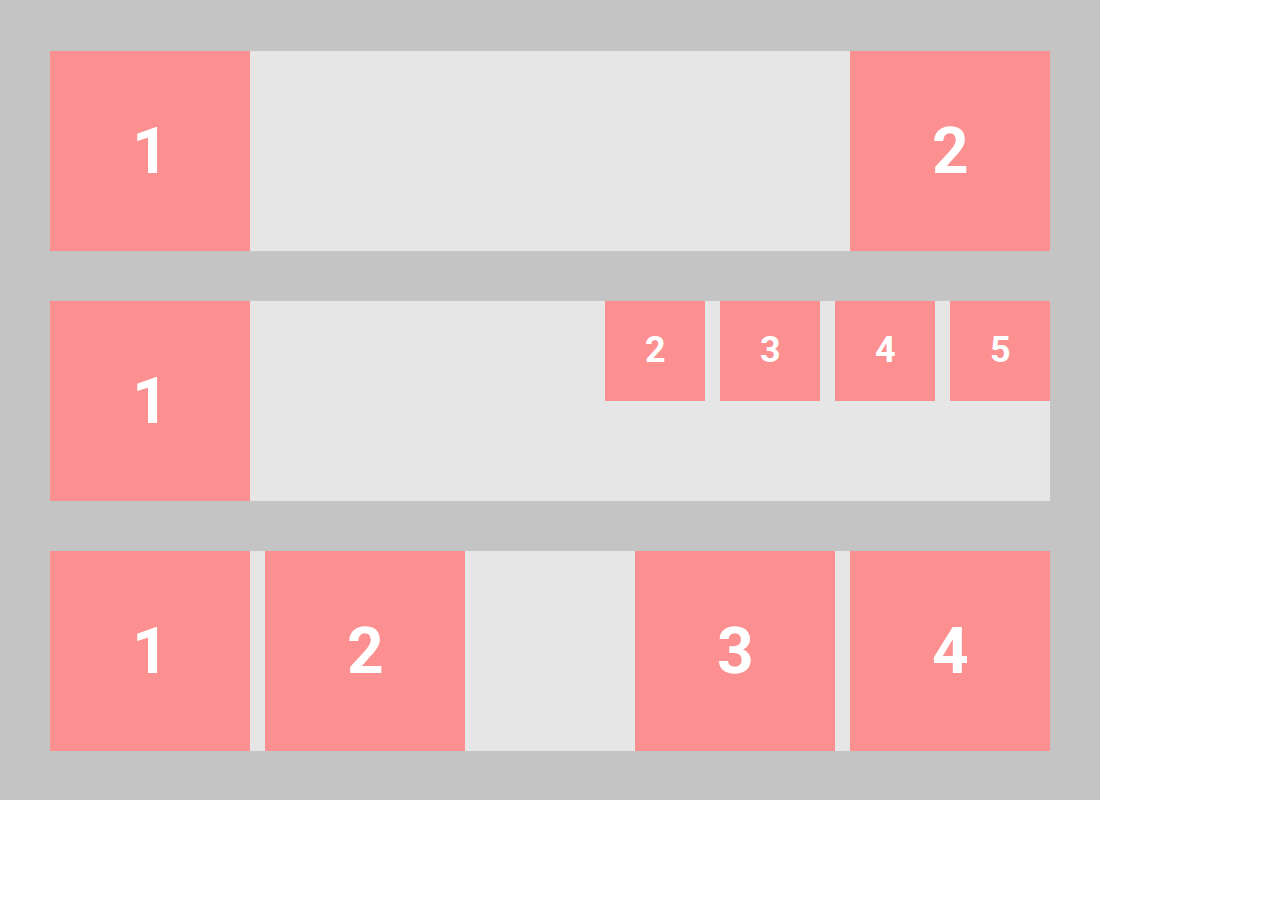
<file: index.html>
<!DOCTYPE html>
<html lang="en">
<head>
    <meta charset="UTF-8">
    <meta http-equiv="X-UA-Compatible" content="IE=edge">
    <meta name="viewport" content="width=device-width, initial-scale=1.0">
    <title>Document</title>
    <link rel="stylesheet" href="./css/style.css">
</head>
<body>
    <div class="block-main"> 
        <div class="block-line">
            <div class="block"><p class="text-big">1</p></div>
            <div class="block block2"><p class="text-big">2</p></div>
            <div class="clear"></div>
        </div>
        <div class="block-line">
            <div class="block"><p class="text-big">1</p></div>
            <div class="block-two block-two-one"><p class="text-small">2</p></div>
            <div class="block-two"><p class="text-small">3</p></div>
            <div class="block-two"><p class="text-small">4</p></div>
            <div class="block-two"><p class="text-small">5</p></div>
            <div class="clear"></div>
        </div>
        <div class="block-line">
            <div class="block"><p class="text-big">1</p></div>
            <div class="block block-three"><p class="text-big">2</p></div>
            <div class="block block-four"><p class="text-big">3</p></div>
            <div class="block block-three"><p class="text-big">4</p></div>
            <div class="clear"></div>
        </div>
        
     </div>
    
</body>
</html>
</file>
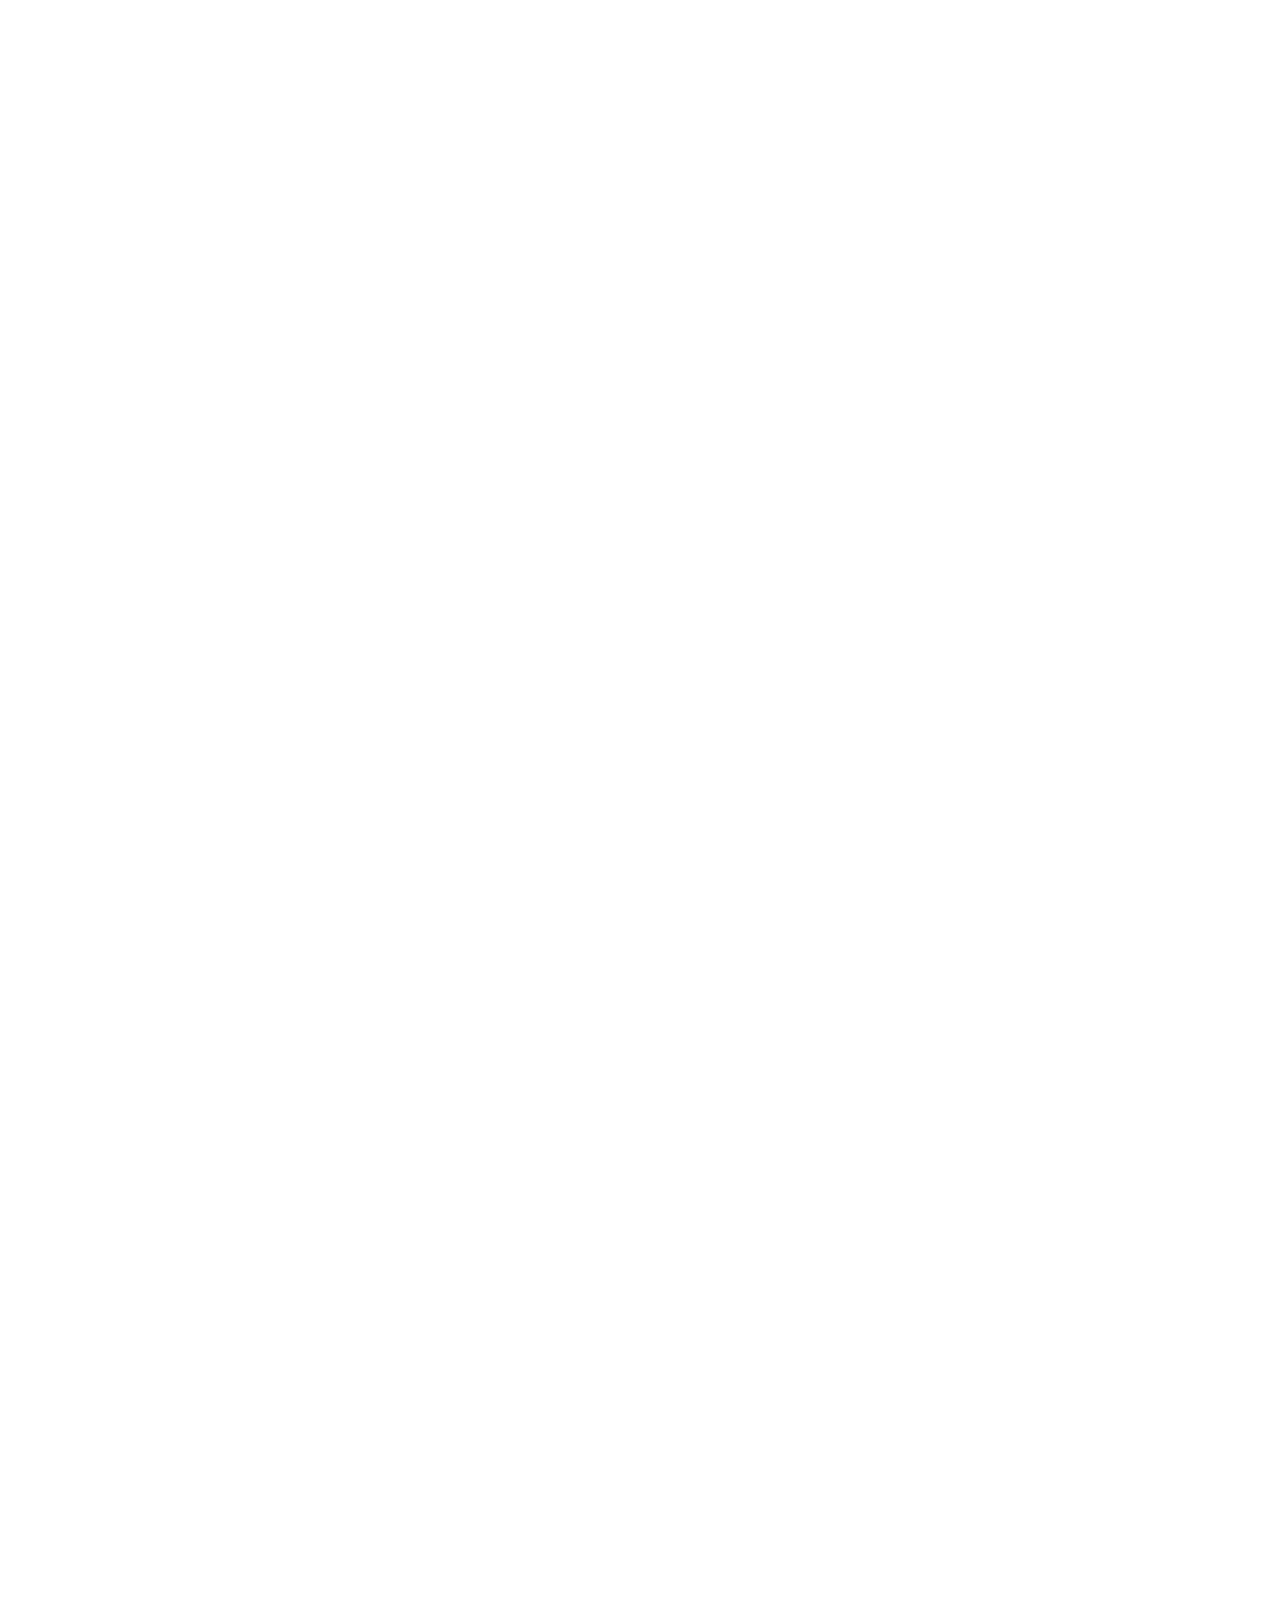
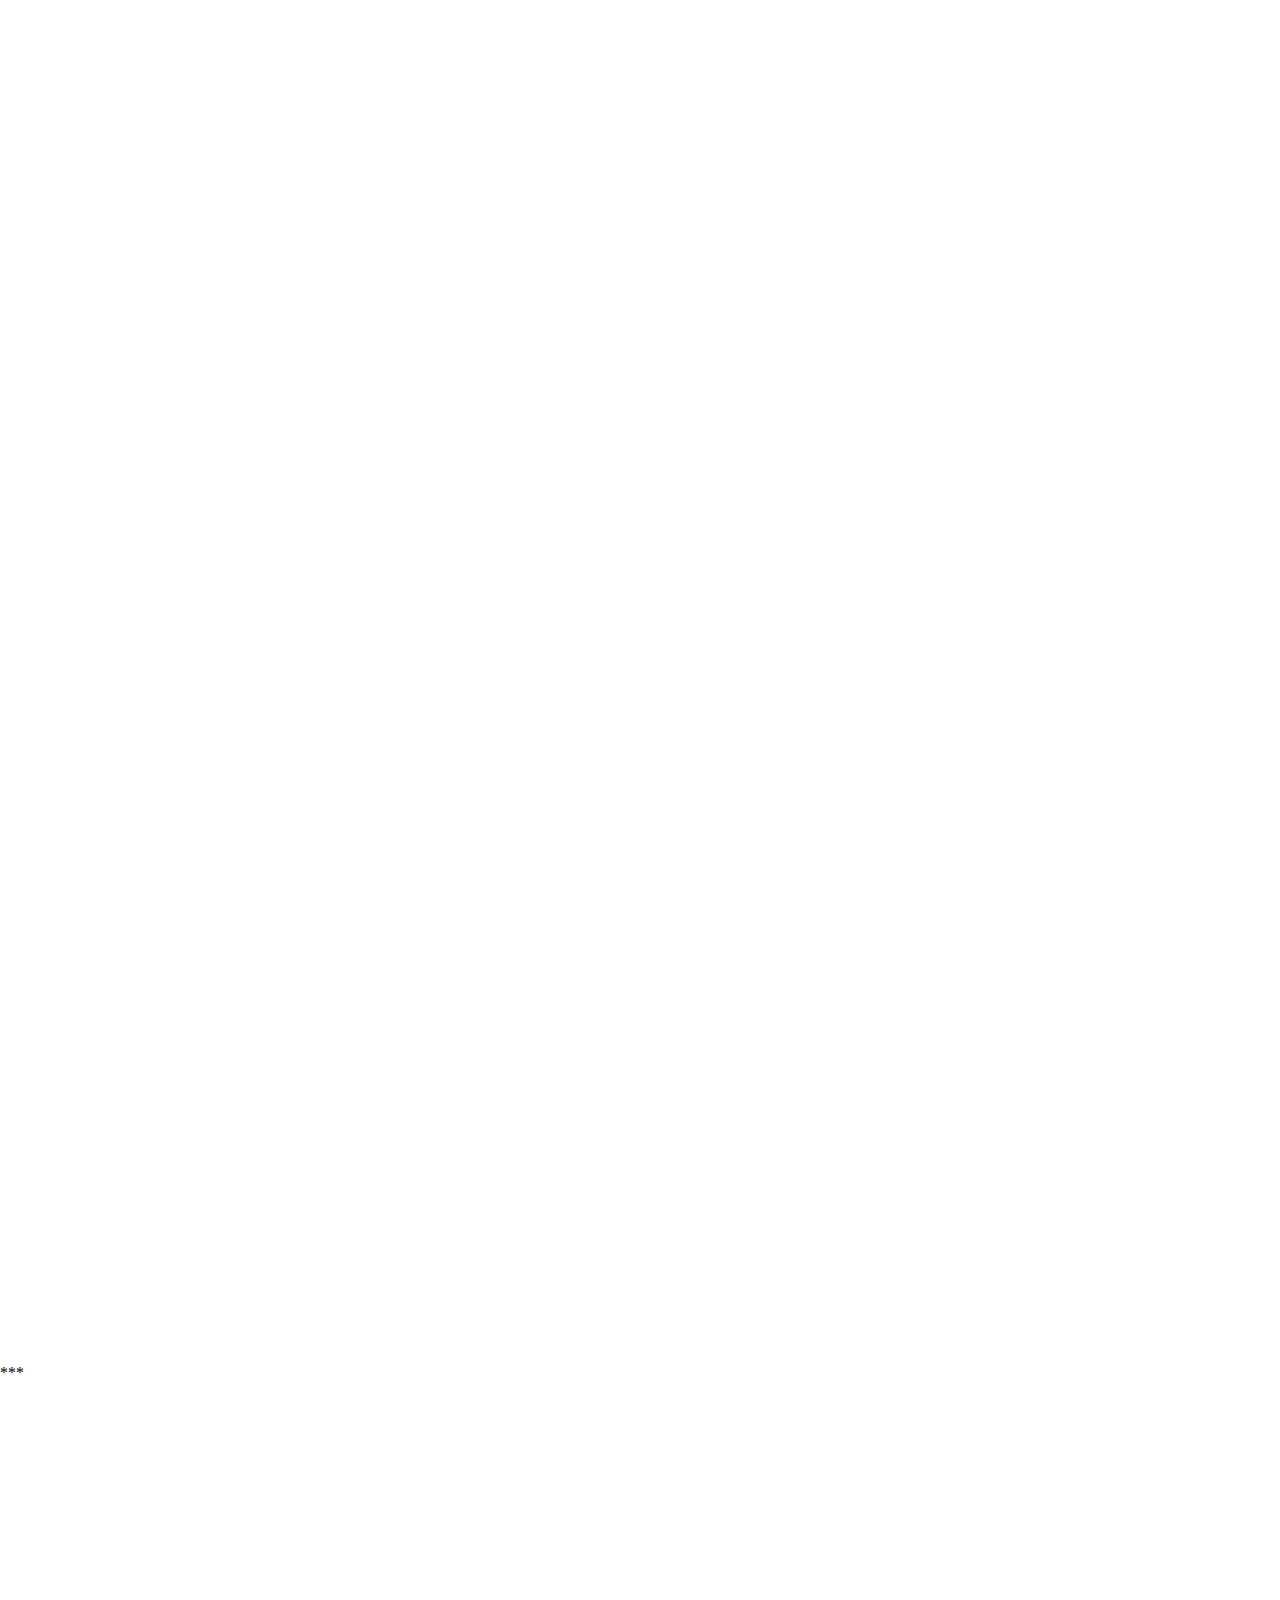
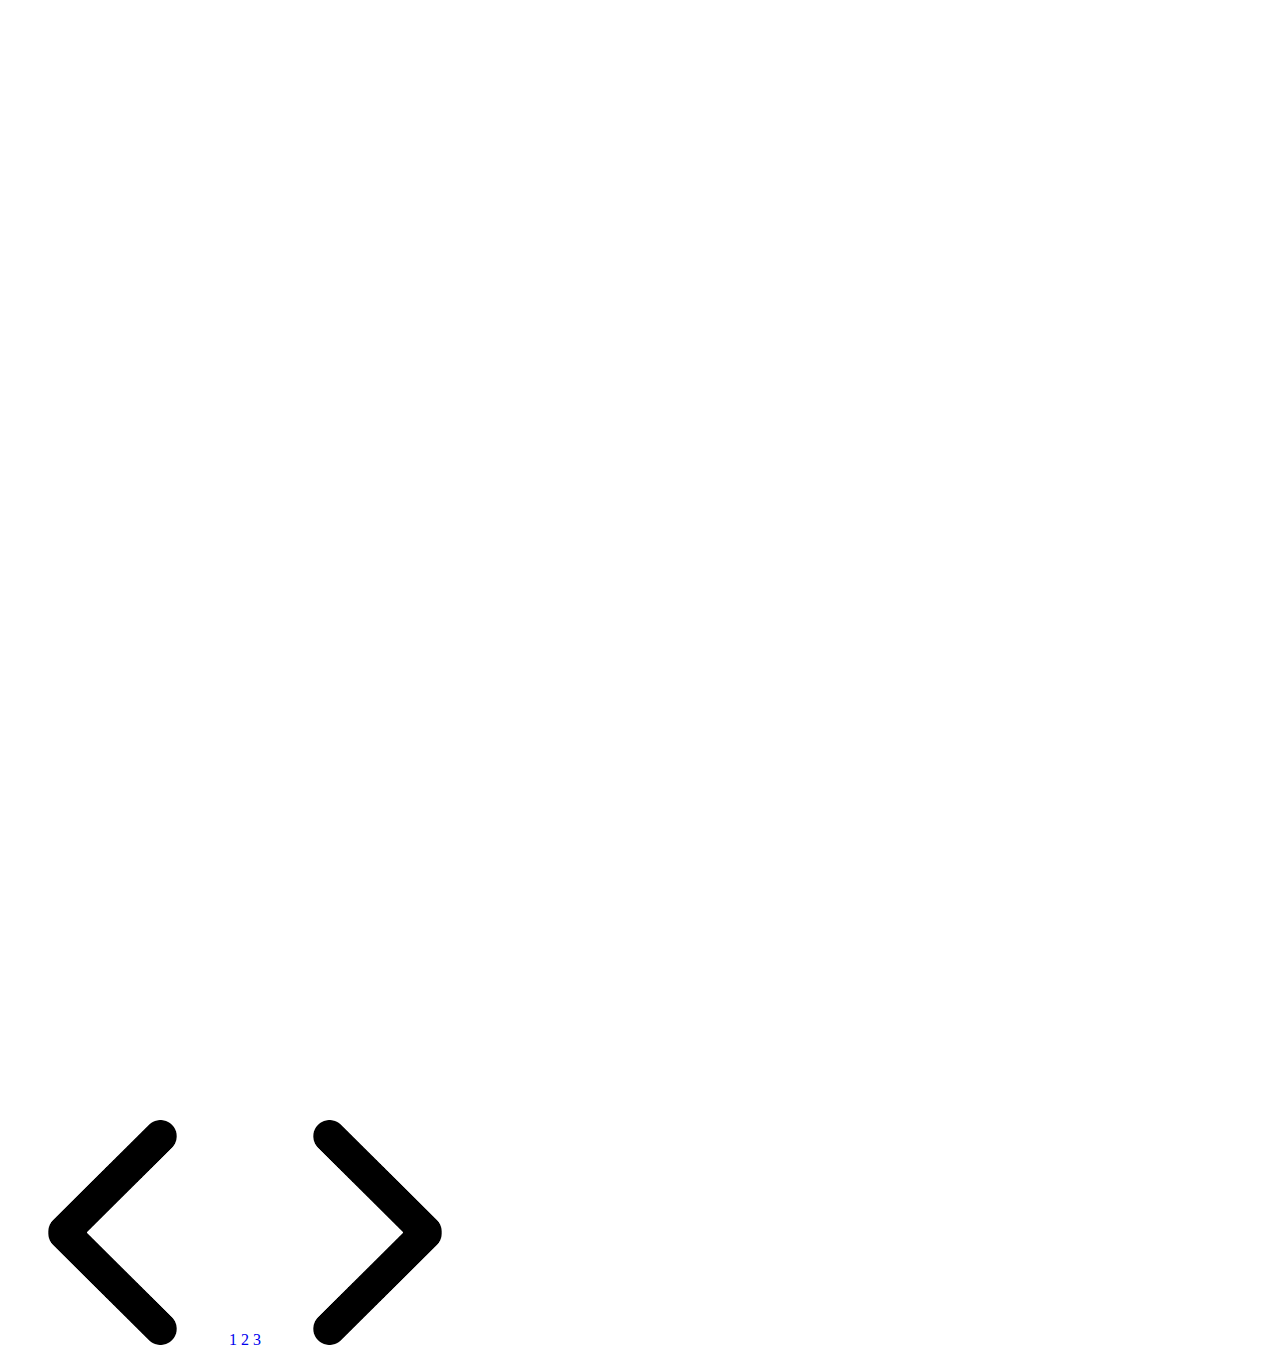
<file: pages/page2.html>
<!DOCTYPE html>
<html lang="en">

<head>
    <meta charset="UTF-8">
    <meta http-equiv="X-UA-Compatible" content="IE=edge">
    <meta name="viewport" content="width=device-width, initial-scale=1.0">
    <title>Визит к Минотавру</title>
    <link rel="stylesheet" href="../css/style.css">
</head>

<body>
    <p> В горестном недоумении рассматривал Антонио этот деревянный хлам, зная
        точно, что он никуда не годен. Господи, надоумь, объясни - как же должно
        быть хорошо? На колокольне ударили полночь, и где-то далеко на рейде
        бабахнул из носовой пушки неапольский почтовый бриг, и время текло,
        струилось, медленно, размеренно, как вода в канале за окном, и откровение не
        приходило. Из окна пахнуло сыростью, рыбой, полночным бризом. Антонио встал,
        собрал со стола части ненавистной скрипки, подошел к окну и бросил в зеленую
        воду немые деревяшки. Потом, не снимая камзола и башмаков, лег на узкую
        кровать, поняв окончательно, что жизнь закончена, уткнулся в твердую
        подушку, набитую овечьей шерстью, и горько заплакал. Он плакал долго, и
        слезы размывали горечь, уносили рекой сегодняшний позор, намокла и согрелась
        подушка, ветерок из окна шевелил на макушке короткие волосы, и незаметно для
        себя Антонио заснул.</p>
    <p>А когда проснулся, солнце стояло высоко, и горизонта не было видно,
        потому что сияющее марево воды сливалось с нежно-сиреневым небом, и ветер
        гнал хрустящие, кудрявые, как валансьенские кружева, облака, и только тонкая
        стамеска да черненые щипчики на столе напомнили ему, что жизнь окончилась
        еще вчера. Вспомнил - и засмеялся.</p>
    <p>В этот день Антонио Страдивари исполнилось девятнадцать лет.</p>
    ***
    <p>Королева улыбалась ласковой чистенькой старушечьей улыбкой, и трещины
        расколовшегося стекла нанесли на ее лицо морщинки доброты и легкой скорби.
        Портрет валялся на полу, и с того места, где стоял я, казалось, будто ее
        величество запрокинули голову, внимательно рассматривая красное осеннее
        солнце, недвижимо повисшее в восточном окне гостиной.
        <br>- Девять часов шестнадцать минут, - сказал эксперт Халецкий,
        <br>- Что? - переспросил я.
        <br>- За восемь минут, говорю, доехали.
        <br>- Ну, слава богу, - я ухмыльнулся. - Задержись мы еще на две минуты,
        и тогда делу конец...</p>
        <nav>
            <a href="../index.html"><img src="../img/left.png"  alt="left"></a>
            <a href="../index.html" id="page1">1</a>
            <a href="./page2.html" id="page2">2</a>
            <a href="./page3.html" id="page3">3</a>
            <a href="./page3.html"><img src="../img/right.png" alt="right"></a>
        </nav>
</body>

</html>
</file>
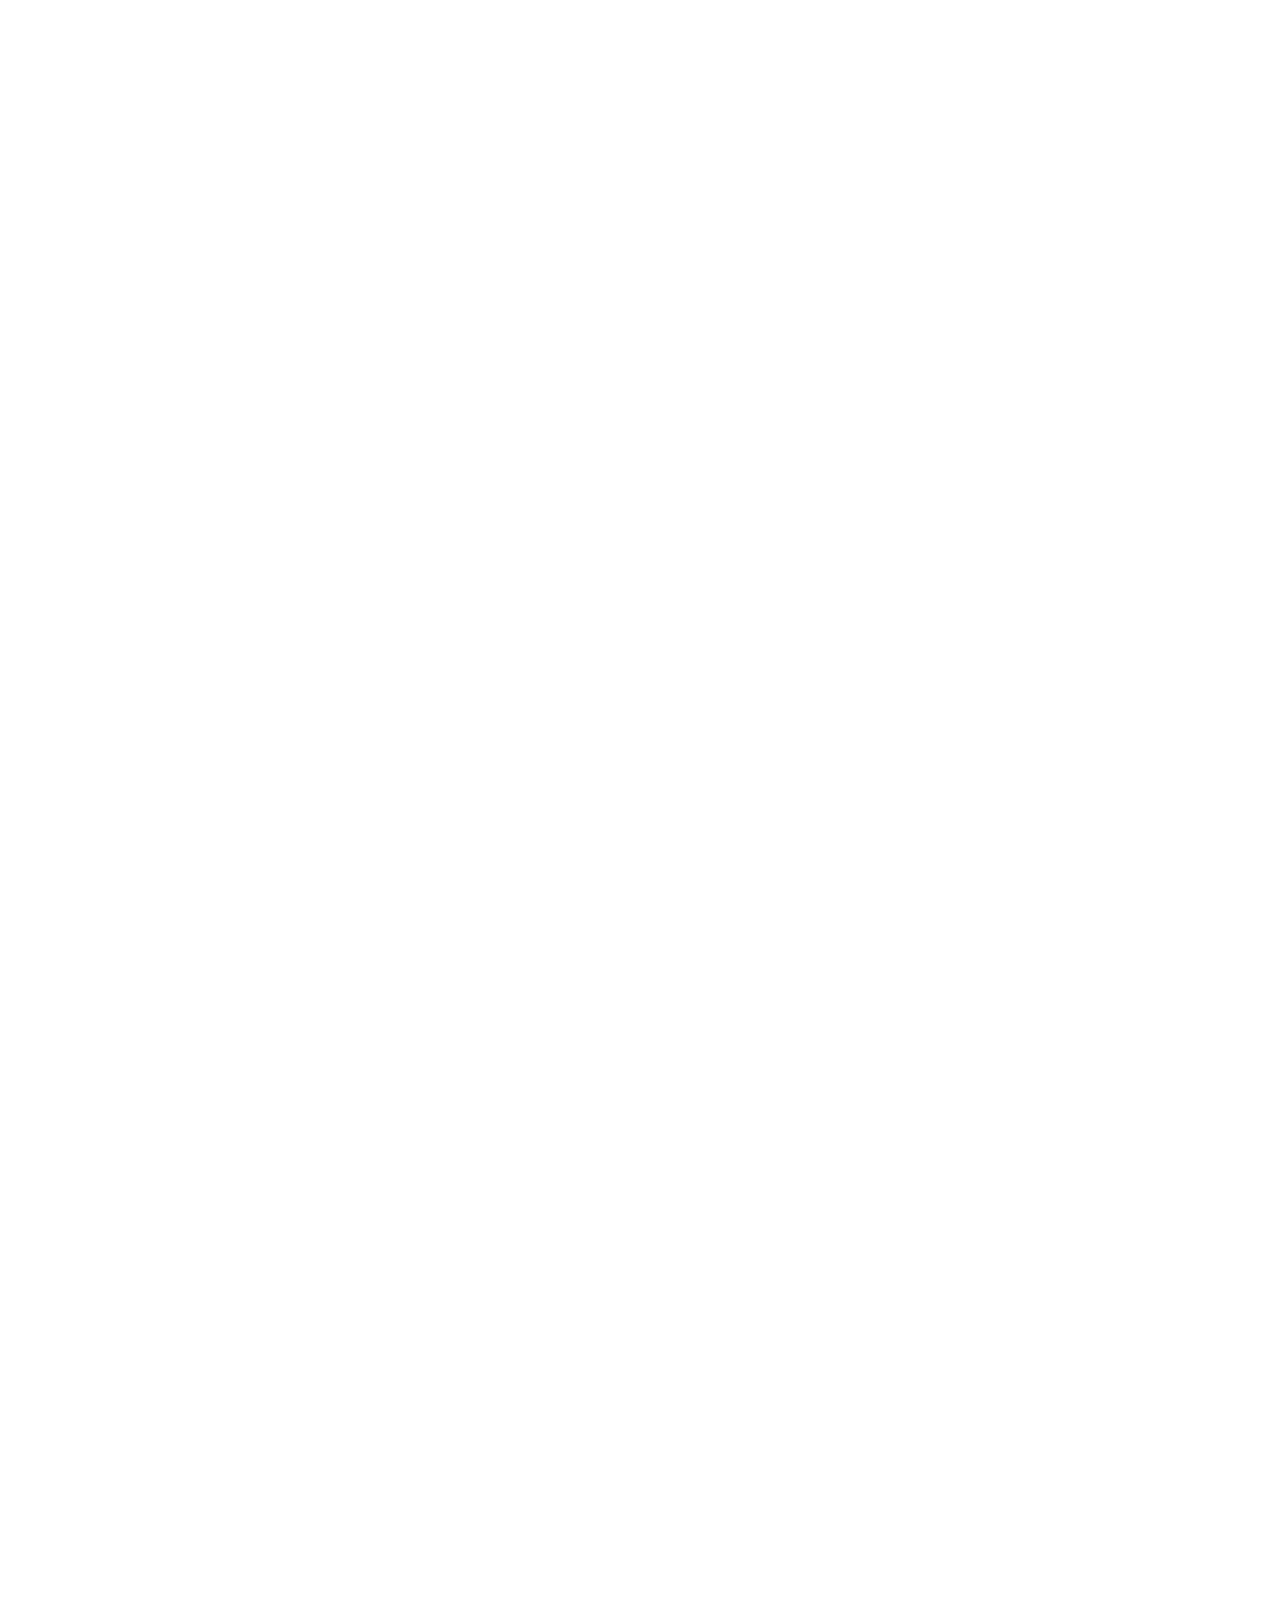
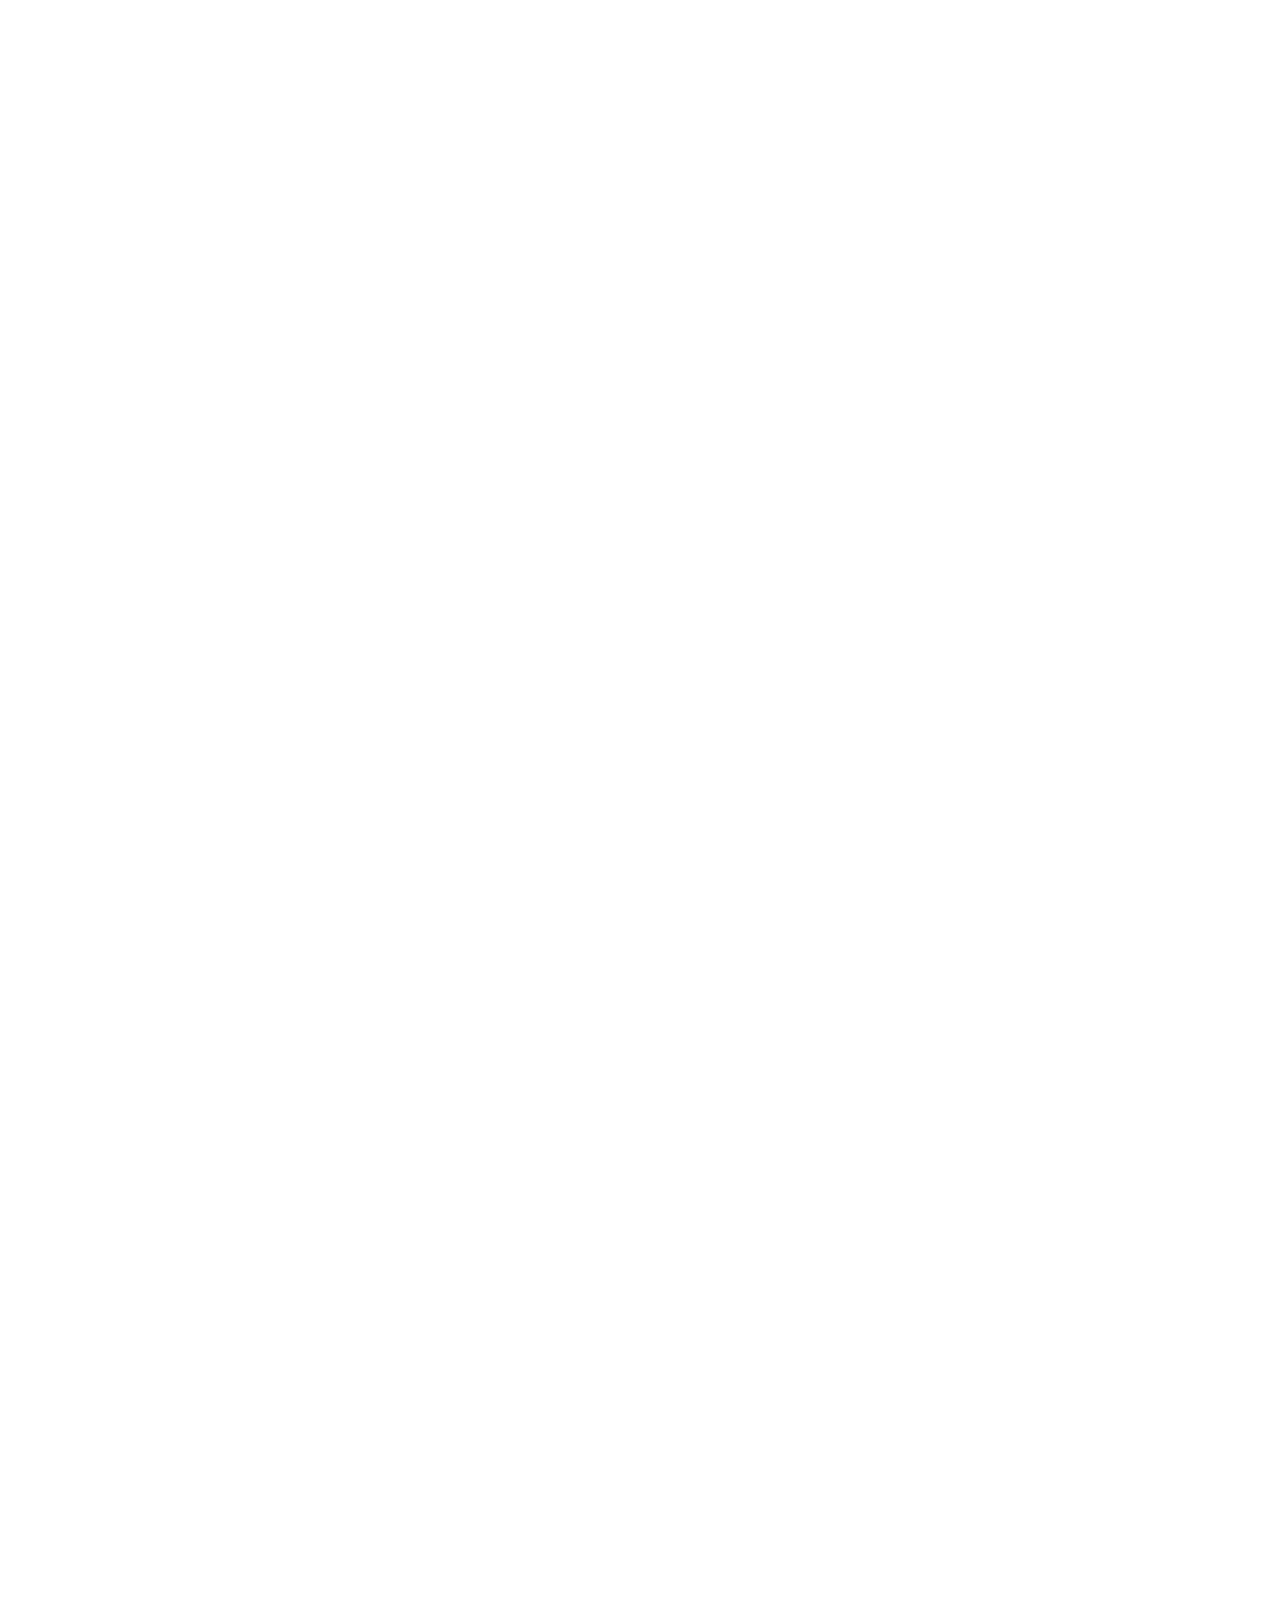
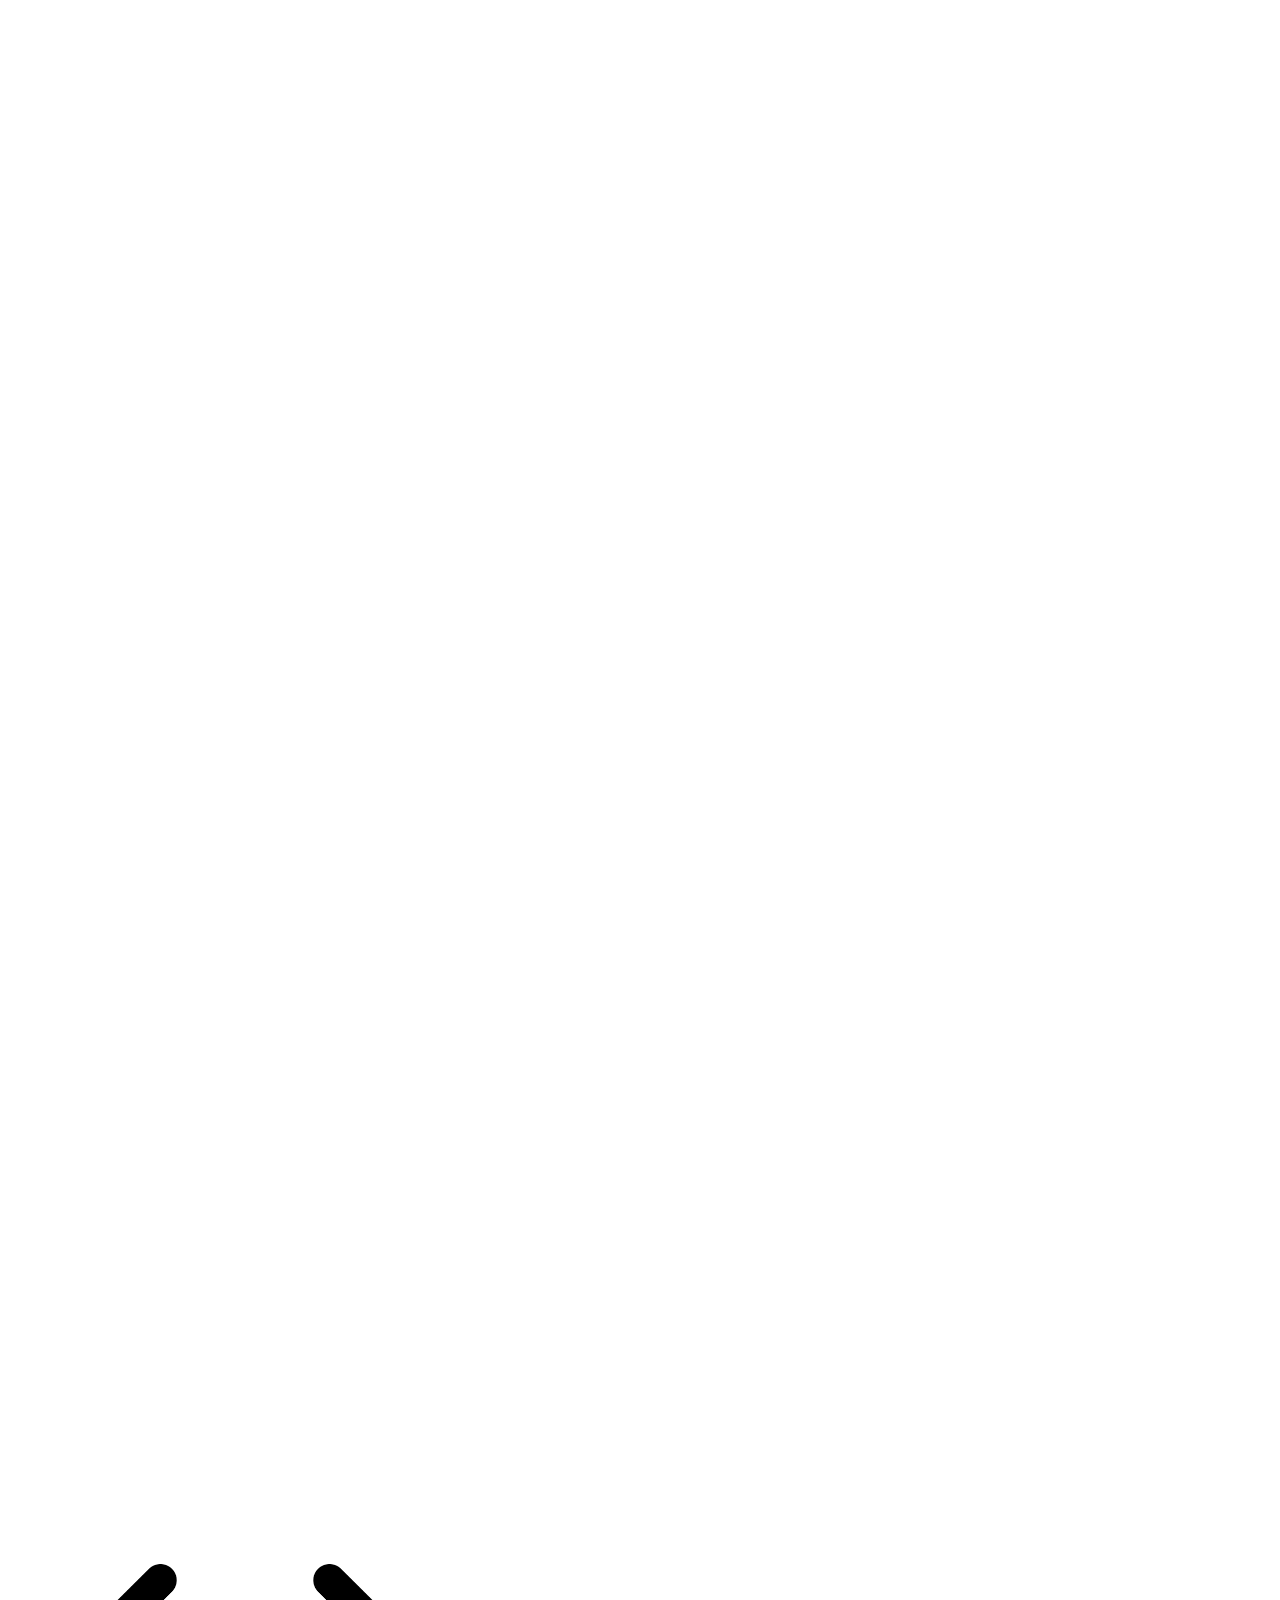
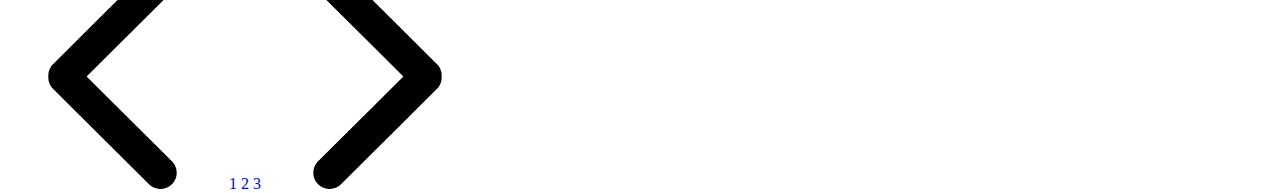
<file: pages/page3.html>
<!DOCTYPE html>
<html lang="en">
<head>
    <meta charset="UTF-8">
    <meta http-equiv="X-UA-Compatible" content="IE=edge">
    <meta name="viewport" content="width=device-width, initial-scale=1.0">
    <title>Визит к Минотавру</title>
    <link rel="stylesheet" href="../css/style.css">
</head>
<body>
    <p>Эксперт покосился на меня, хотел что-то сказать, но на всякий случай
        промолчал. Мы стояли в просторной прихожей, в дверях гостиной, не спеша
        оглядывая разгром и беспорядок в комнате, ибо этот хаос был для нас сейчас
        свят и неприкосновенен, являя собой тот иррациональный порядок, который
        создал здесь последний побывавший перед нами человек. Вор.
        <br> - Послушайте, Халецкий, а ведь, наверное, сильно выросла бы
        раскрываемость преступлений, если можно было бы консервировать место
        происшествия. Вы как думаете?
        <br>- Не понял, - осторожно сказал Халецкий, ожидая какого-то подвоха.
        <br>- Чего непонятного? Вот закончим осмотр, сфотографируем, запишем, и
        сюда придут люди. Много всяких людей. И навсегда исчезнет масса следов и
        деталей, на которые мы с первого раза просто не смогли обратить внимания...
        <br>- И что же вы предлагаете?
        <br>- Я ничего не предлагаю. Просто фантазирую. Если бы можно было после
        осмотра опечатать квартиру и прийти сюда завтра, послезавтра - и мы бы
        увидели так много нового...
        <br>- Прекрасный образец работы по горячим следам, - сказал сварливо
        Халецкий. - Вы лучше постарайтесь все это увидеть сейчас. Кроме того, я не
        уверен, что хозяева этой квартиры согласны погостить у вас дома... пока вы
        будете искать незамеченные сразу улики.</p>
        <p>Я засмеялся:
        <br>- Да, в моих апартаментах будет трудно разместить эти рояли.  И хоть я
       в этом мало чего понимаю, но хозяину они, наверное, нужны оба.</p>
        <p>Сзади щелкнула входная  дверь, и вошла инспектор  Лаврова, а  за нею -
       собаковод Качанов с  Марселем.  Огромный, дымчато-серый  с  подпалинами  пес
       спокойно  сел  в  прихожей на  пол,  приветливо посмотрел  на  меня,  смешно
       подергал черным замшевым носом. Я готов, - всем своим видом  демонстрировал
       Марсель, - не знаю, чего уж вы тут копаетесь.
       <br>-  Что,  поработаем,  Марселюшка?  -  спросил  я  и потрепал  пса  по
       загривку. Овчарка прищурила свои янтарно-крапчатые круглые глаза.
       <br>-  Станислав  Палыч,  вы  его  зря сейчас  разговариваете,  -  сказал
       недовольно Качанов. - Исковой пес в  работе на след должен быть уцелен, как
       на жареную печенку.</p>
    <nav>
        <a href="./page2.html"><img src="../img/left.png"  alt="left"></a>
        <a href="../index.html" id="page1">1</a>
        <a href="./page2.html" id="page2">2</a>
        <a href="#" id="page3">3</a>
        <a href="#"><img src="../img/right.png" alt="right"></a>
    </nav>   
</body>
</html>
</file>
<file: css/style.css>
@import url('https://fonts.googleapis.com/css2?family=Roboto:wght@700&display=swap');
*,body,html {
    margin: 0;
    padding: 0;
    box-sizing: border-box;
    text-decoration: none;
    list-style: none;
    border: none;
    outline: none;
}
.block-main {
    width: 1100px;
    height: 800px;
    background: #C4C4C4;
    padding-top: 1px;
}
.block-line {
    width: 1000px;
    background: #e6e6e6;
    margin: 50px;
}
.block {
    width: 200px;
    height: 200px;
    background: #fc8f8f;
    float: left;
}
.block2 {
    float: right;
}
.clear {
    clear: both;
}
.block-two {
    width: 100px;
    height: 100px;
    background: #fc8f8f;
    float: left;
    margin-left: 15px;
}
.block-two-one{
    margin-left: 355px;
}
.block-three {
    margin-left: 15px;
}
.block-four {
    margin-left: 170px;
}
p{
    font-family: 'Roboto';
    font-weight: 700;
    font-size: 64px;
    line-height: 75px;
    text-align: center;
    color: #ffffff;
    margin-top: 63px;
}
.text-small {
    font-size: 36px;
    line-height: 37.5px;
    margin-top: 31px;

}
</file>
